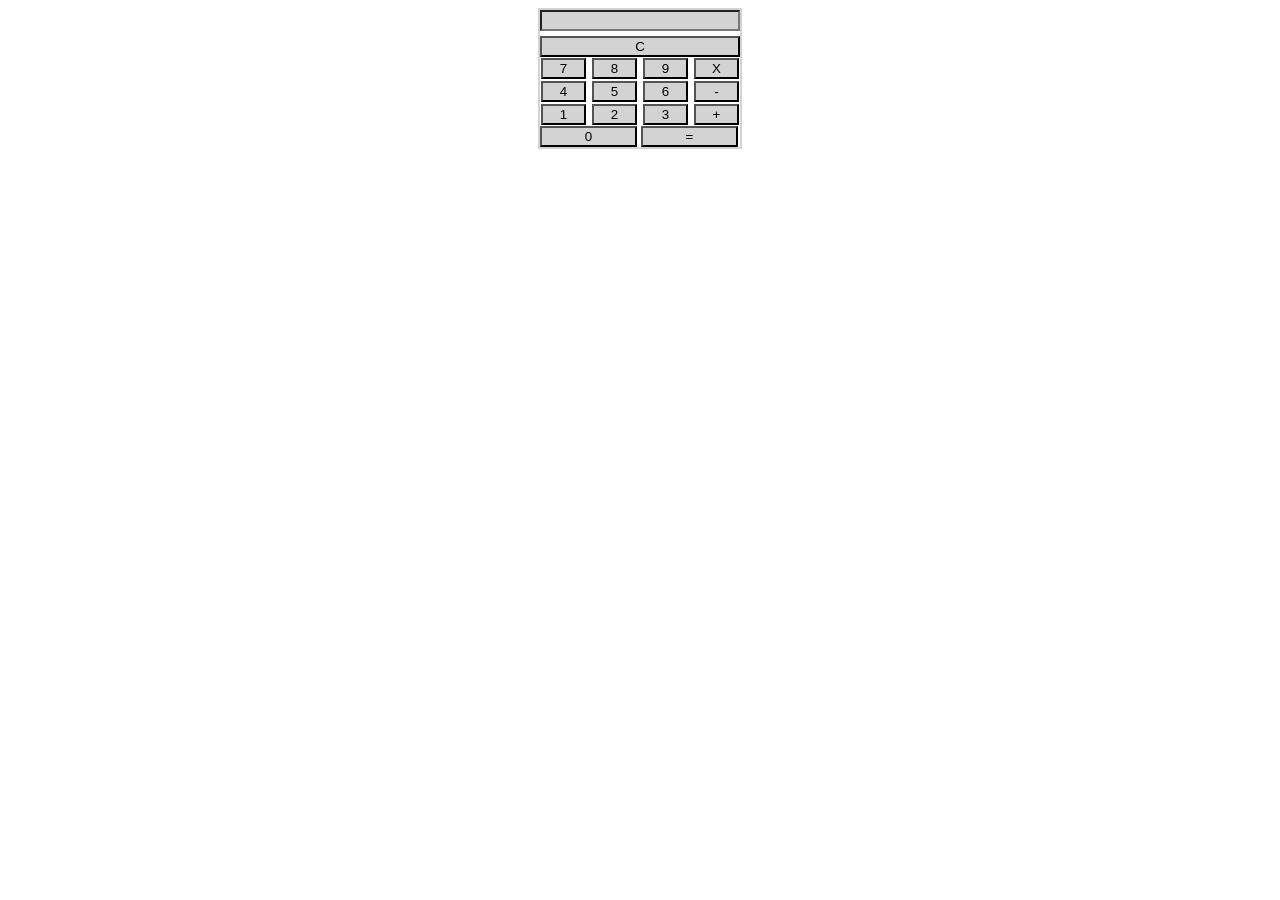
<file: CodeAlpha_Calculator/index.html>
<!DOCTYPE html>
<html lang="en">
<head>
    <meta charset="UTF-8">
    <meta name="viewport" content="width=device-width, initial-scale=1.0">
    <title>Calculator</title>
    <link rel="stylesheet" href="style.css">
</head>
<body>
    <div class="main">
        <div>
            <input id="result" class="result" type="text">
        </div>
        <div>
            <button class="clearBtn" onclick="clearResult()">C</button>
        </div>
        <div>
            <button class="Btn" onclick="getNumber('7')">7</button>
            <button class="Btn" onclick="getNumber('8')">8</button>
            <button class="Btn" onclick="getNumber('9')">9</button>
            <button class="Btn" onclick="getNumber('*')">X</button>
        </div>
        <div>
            <button class="Btn" onclick="getNumber('4')">4</button>
            <button class="Btn" onclick="getNumber('5')">5</button>
            <button class="Btn" onclick="getNumber('6')">6</button>
            <button class="Btn" onclick="getNumber('-')">-</button>
        </div>
        <div>
            <button class="Btn" onclick="getNumber('1')">1</button>
            <button class="Btn" onclick="getNumber('2')">2</button>
            <button class="Btn" onclick="getNumber('3')">3</button>
            <button class="Btn" onclick="getNumber('+')">+</button>
        </div>
        <div>
            <button class="HalfBtn" onclick="getNumber('0')">0</button>
            <button class="HalfBtn" onclick="getResult('=')">=</button>
        </div>
    </div>
<script src="app.js"></script>
</body>
</html>
</file>
<file: CodeAlpha_Calculator/style.css>
.main{
    border:2px solid lightgray ;
    width: 200px;
    margin: 0 auto;
}
.result{
    width:192px ;
    background-color: lightgray ;
    color: white;
}

.clearBtn{
    width: 200px;
    margin-top: 5px;
    background-color: lightgray;
}

.Btn{
    background-color: lightgray;
    width: 45px;
    margin: 1px;
}

.HalfBtn{
    background-color: lightgray;
    width: 97px;

}
</file>
